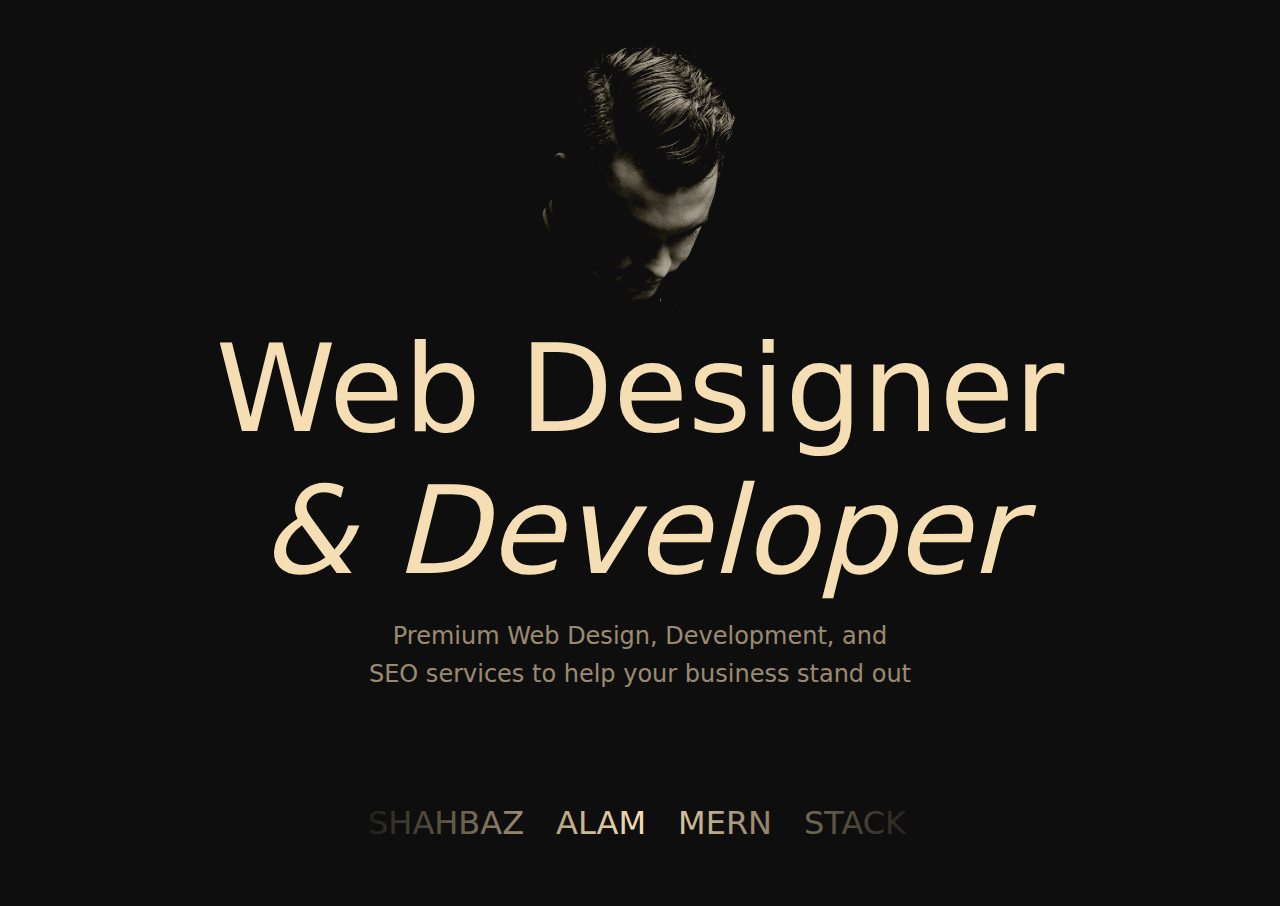
<file: index.html>
<!DOCTYPE html>
<html lang="en">
    <head>
        <meta charset="UTF-8">
        <meta name="viewport" content="width=device-width, initial-scale=1.0">
        <title>Document</title>
        <link rel="stylesheet" href="style.css">
    </head>
    <body>
        <main>
            <section class="view-1">
                <img 
                src="image.png" alt=""
                >
                <h1>
                    Web Designer
                    <br>
                <i> & Developer</i>
                </h1>
                <p>
                    Premium Web Design, Development, and <br> SEO services to help your business stand out
                </p>
            </section>

            <section class="view-2">
                <div class="marquee">
                    <div class="marquee-text">
                        <p>SHAHBAZ</p>
                        <p>ALAM</p>
                        <p>MERN</p>
                        <p>STACK</p>
                        <p>DEVELOPER</p>
                    </div>

                    <div class="marquee-text">
                        <p>SHAHBAZ</p>
                        <p>ALAM</p>
                        <p>MERN</p>
                        <p>STACK</p>
                        <p>DEVELOPER</p>
                    </div>
                </div>
            </section>
        </main>
    </body>
</html>
</file>
<file: style.css>
* {
  margin: 0%;
  padding: 0;
  box-sizing: border-box;
}


html, body {
  width: 100%;
  height: 100%;
  background-color: #0e0e0e;
}


html {
  font-family: system-ui, -apple-system, BlinkMacSystemFont, "Segoe UI", Roboto, Oxygen, Ubuntu, Cantarell, "Open Sans", "Helvetica Neue", sans-serif;
  color: wheat;
}


main {
  width: 100%;
}


.view-1 {
  width: 100%;
  display: flex;
  flex-direction: column;
  align-items: center;
  padding: 2rem 4rem;
}


.view-1 img {
  width: 80%;
  -o-object-fit: cover;
  object-fit: cover;
}


.view-1 h1 {
  font-size: 3.5rem;
  font-weight: 100;
  text-align: center;
}


.view-1 p {
  text-align: center;
  font-weight: 100;
  font-size: 1.2rem;
  line-height: 1.6;
  margin: 0.9rem;
  opacity: 0.6;
}


.view-1 p br {
  display: none;
}


.view-2 {
  width: 100%;
  padding: 4rem 3rem;
  display: flex;
  justify-content: center;
}


.view-2 .marquee {
  display: flex;
  width: 100%;
  overflow: hidden;
  position: relative;
}


.view-2 .marquee::after {
  content: "";
  height: 100%;
  width: 50%;
  position: absolute;
  top: 0;
  left: 0;
  background-image: linear-gradient(to right, #0e0e0e, transparent);
}


.view-2 .marquee::before {
  content: "";
  height: 100%;
  width: 50%;
  position: absolute;
  top: 0;
  right: 0;
  background-image: linear-gradient(to left, #0e0e0e, transparent);
}


.view-2 .marquee .marquee-text {
  display: flex;
  gap: 2rem;
  padding: 0 1.5rem;
  animation: marquee 4s linear infinite both;
}


.view-2 .marquee .marquee-text p {
  font-size: 2rem;
  font-weight: 300;
}


@keyframes marquee {
  0% {
    transform: translateX(0);
  }
  100% {
    transform: translateX(-100%);
  }
}


@media (min-width: 1020px) {
  html {
    font-size: clamp(16px, 1vw, 20px);
  }
  .view-1 img {
    width: 20%;
  }
  .view-1 h1 {
    font-size: 7.6rem;
  }
  .view-1 p {
    font-size: 1.5rem;
  }
  .view-1 p br {
    display: block;
  }
  .view-2 .marquee {
    width: 50%;
  }
}/*# sourceMappingURL=style.css.map/
</file>
